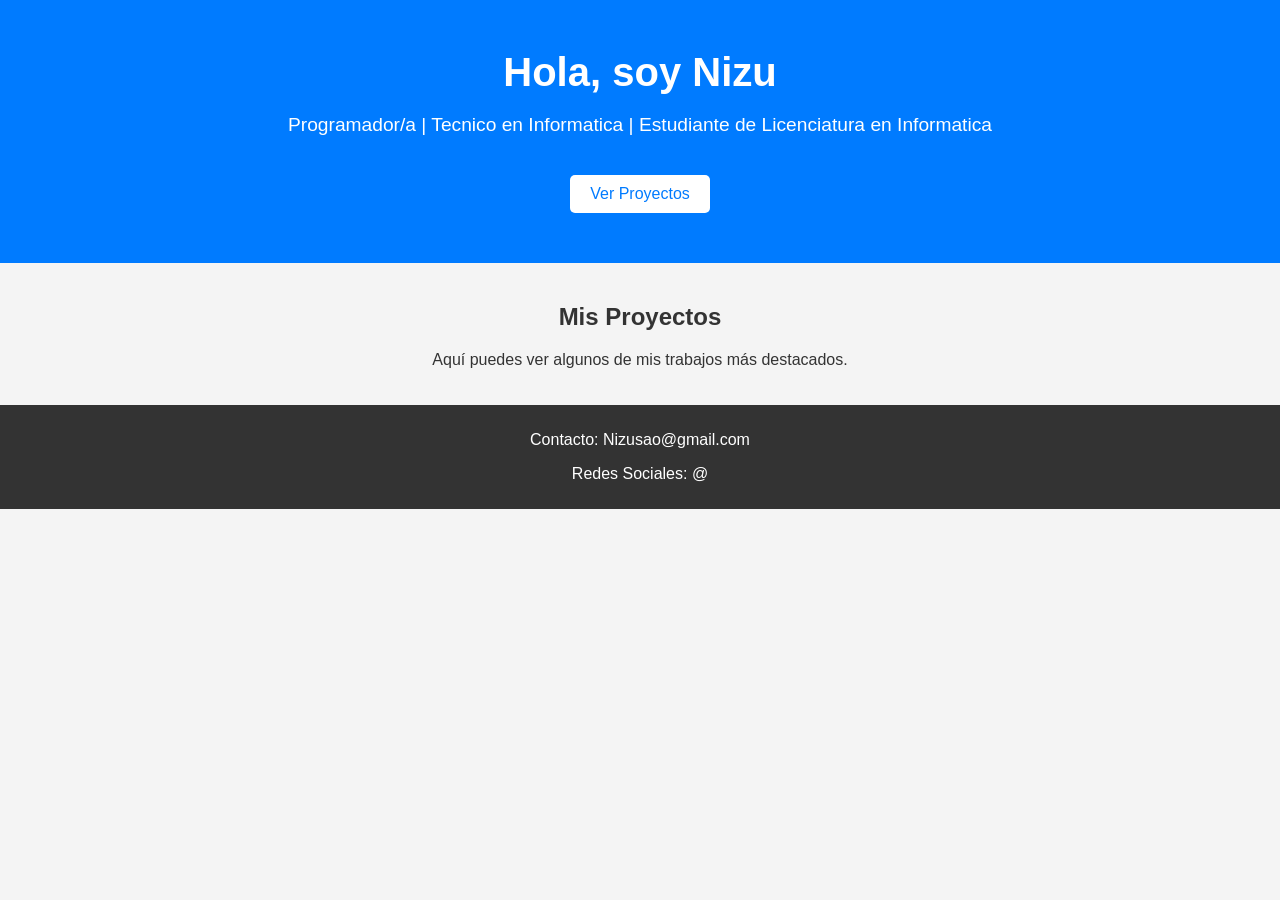
<file: index.html>
<!DOCTYPE html>
<html lang="es">
<head>
    <meta charset="UTF-8">
    <meta name="viewport" content="width=device-width, initial-scale=1.0">
    <title>Mi Portafolio</title>
    <link rel="stylesheet" href="index.css">
</head>
<body>
    <header>    
        <h1>Hola, soy Nizu</h1>
        <p>Programador/a | Tecnico en Informatica | Estudiante de Licenciatura en Informatica</p>
        <a href="Proyectos/pro.html" class="btn">Ver Proyectos</a>
    </header>
    <section id="proyectos">
        <h2>Mis Proyectos</h2>
        <p>Aquí puedes ver algunos de mis trabajos más destacados.</p>
        <!-- Aquí puedes agregar enlaces a tus proyectos -->
    </section>
    <footer>
        <p>Contacto: Nizusao@gmail.com</p>
        <p>Redes Sociales: @</p>
    </footer>
</body>
</html>
</file>
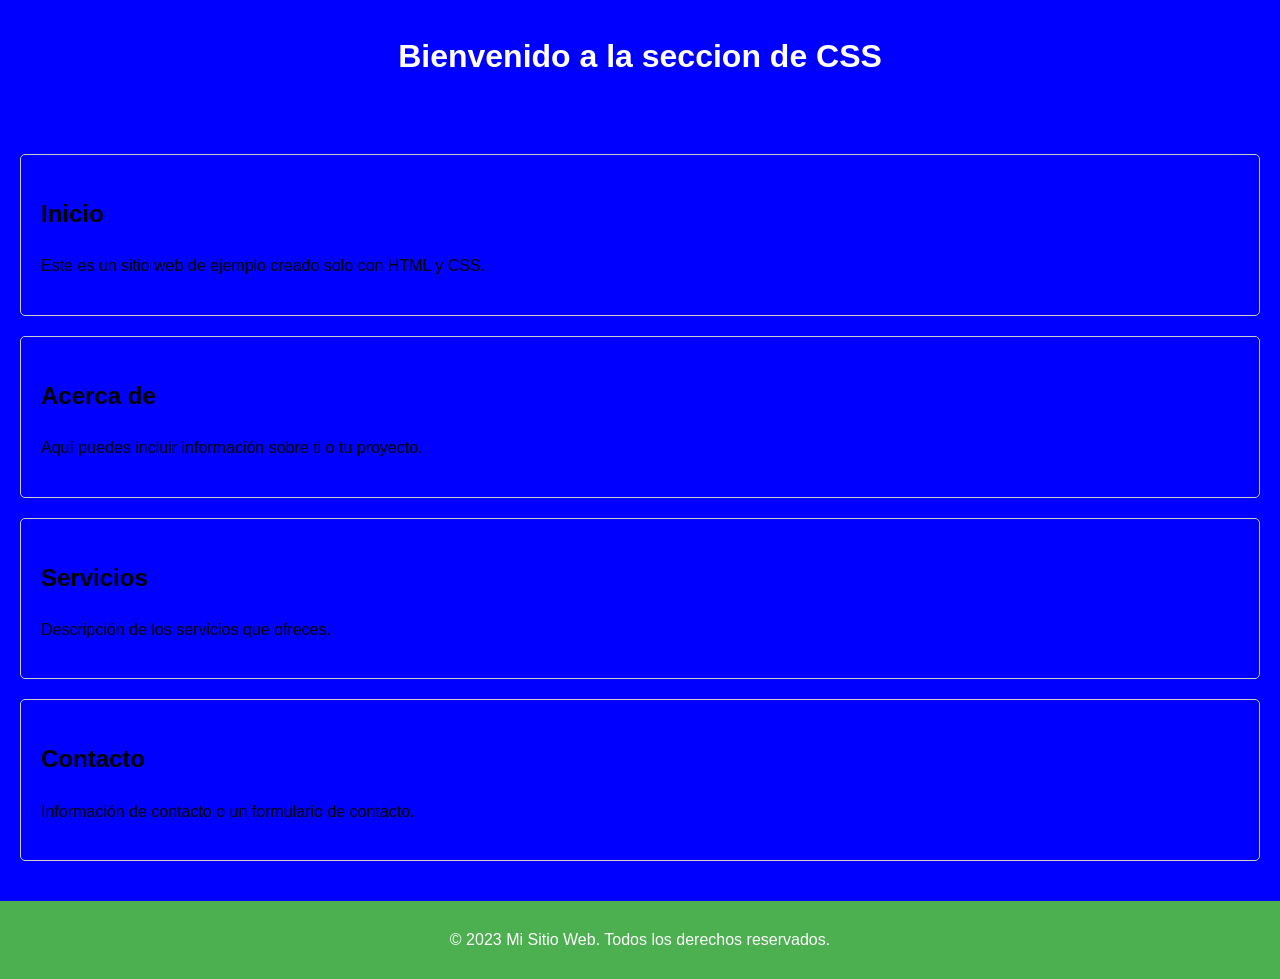
<file: Proyectos/paginas/CSS/index.html>
<!DOCTYPE html>
<html lang="es">
<head>
    <meta charset="UTF-8">
    <meta name="viewport" content="width=device-width, initial-scale=1.0">
    <link rel="stylesheet" href="styles.css">
    <title>CSS</title>
</head>
<body>
    <header>
        <h1>Bienvenido a la seccion de CSS</h1>
    </header>

    <main>
        <section id="home">
            <h2>Inicio</h2>
            <p>Este es un sitio web de ejemplo creado solo con HTML y CSS.</p>
        </section>

        <section id="about">
            <h2>Acerca de</h2>
            <p>Aquí puedes incluir información sobre ti o tu proyecto.</p>
        </section>

        <section id="services">
            <h2>Servicios</h2>
            <p>Descripción de los servicios que ofreces.</p>
        </section>

        <section id="contact">
            <h2>Contacto</h2>
            <p>Información de contacto o un formulario de contacto.</p>
        </section>
    </main>

    <footer>
        <p>&copy; 2023 Mi Sitio Web. Todos los derechos reservados.</p>
    </footer>
</body>
</html>
</file>
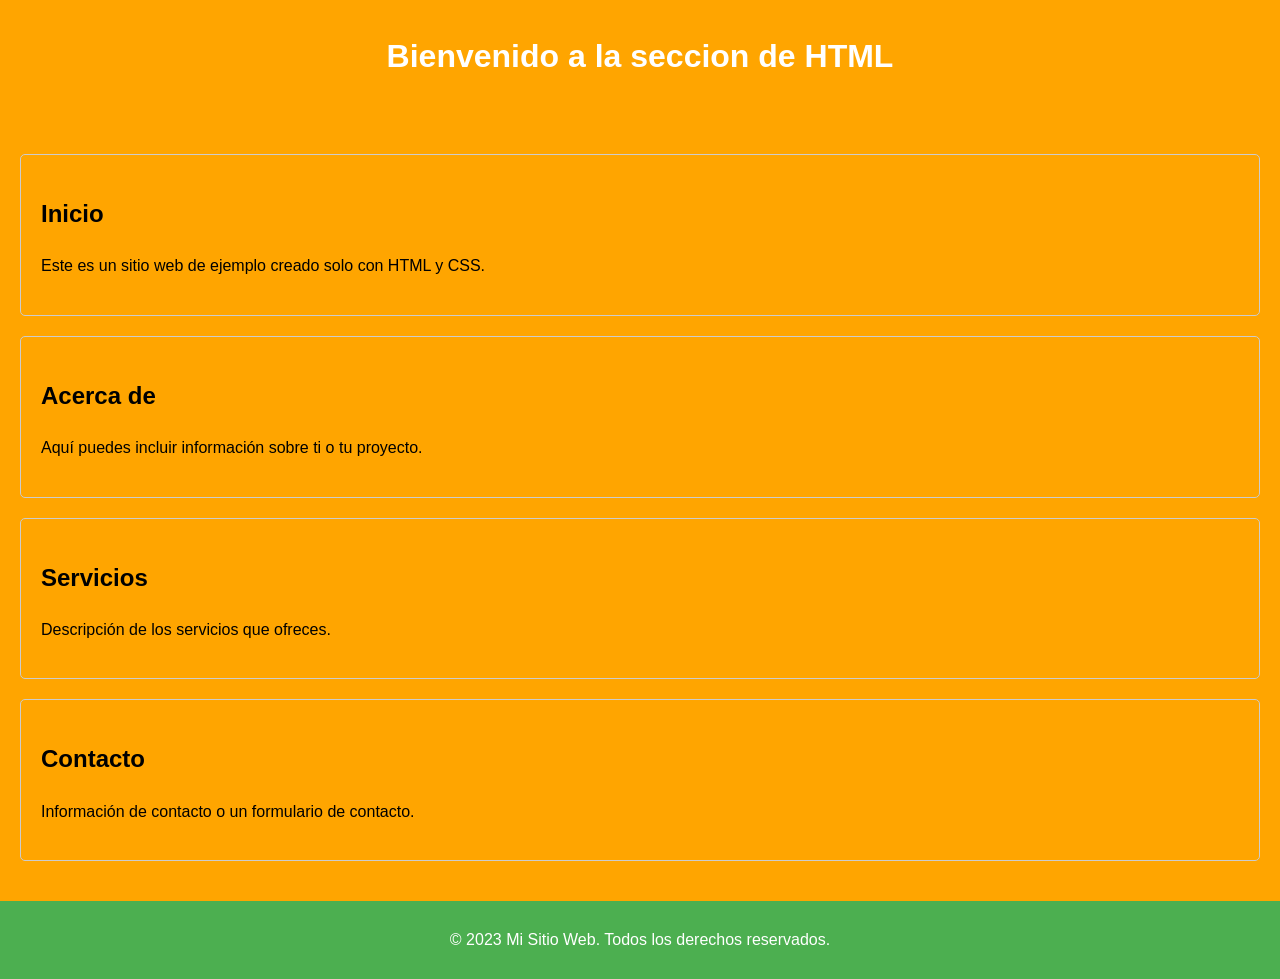
<file: Proyectos/paginas/HTML/index.html>
<!DOCTYPE html>
<html lang="es">
<head>
    <meta charset="UTF-8">
    <meta name="viewport" content="width=device-width, initial-scale=1.0">
    <link rel="stylesheet" href="styles.css">
    <title>HTML</title>
</head>
<body>
    <header>
        <h1>Bienvenido a la seccion de HTML</h1>
      
    </header>

    <main>
        <section id="home">
            <h2>Inicio</h2>
            <p>Este es un sitio web de ejemplo creado solo con HTML y CSS.</p>
        </section>

        <section id="about">
            <h2>Acerca de</h2>
            <p>Aquí puedes incluir información sobre ti o tu proyecto.</p>
        </section>

        <section id="services">
            <h2>Servicios</h2>
            <p>Descripción de los servicios que ofreces.</p>
        </section>

        <section id="contact">
            <h2>Contacto</h2>
            <p>Información de contacto o un formulario de contacto.</p>
        </section>
    </main>

    <footer>
        <p>&copy; 2023 Mi Sitio Web. Todos los derechos reservados.</p>
    </footer>
</body>
</html>
</file>
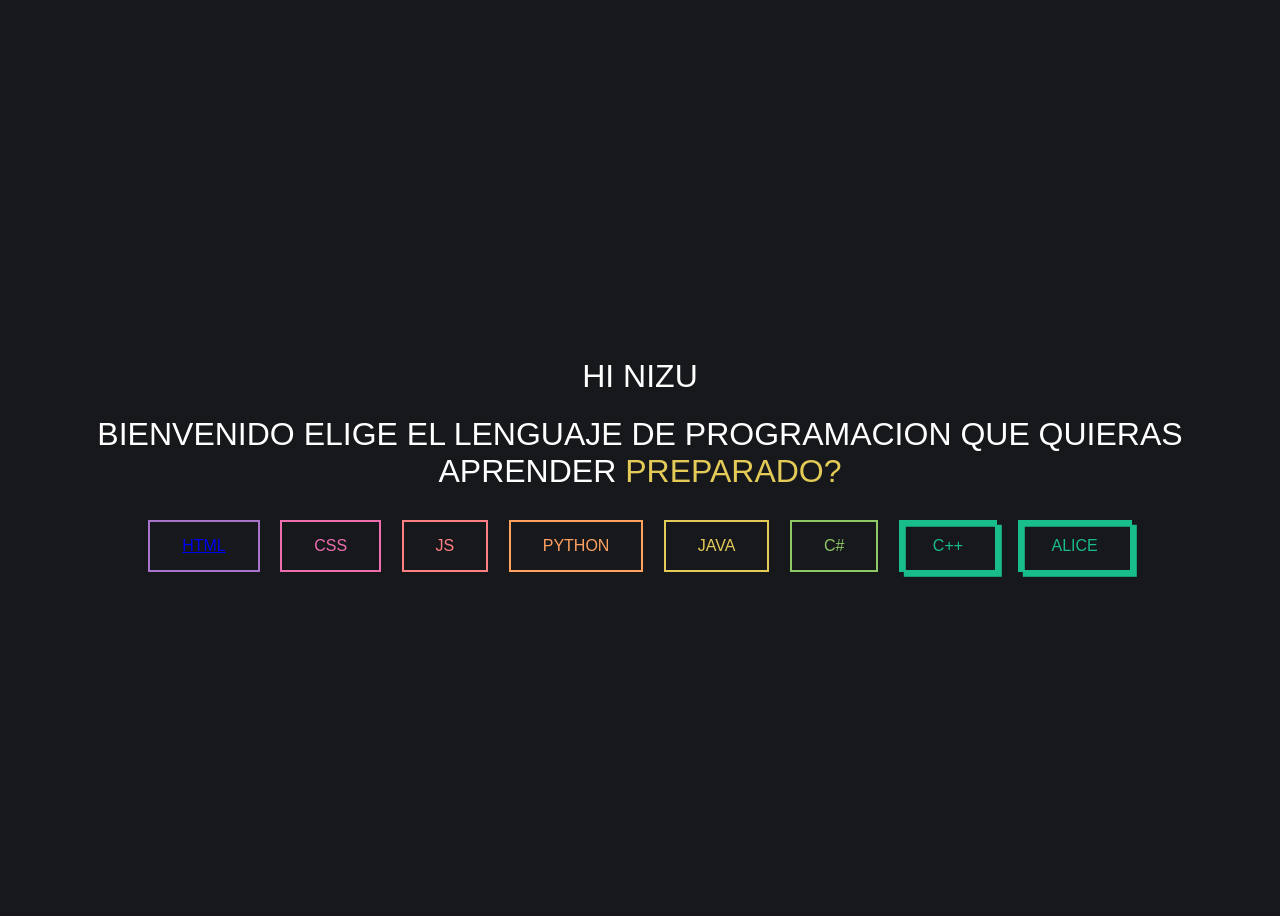
<file: Proyectos/pro.html>
<!DOCTYPE html>
<html lang="en">
<head>
    <meta charset="UTF-8">
    <meta name="viewport" content="width=device-width, initial-scale=1.0">
    <title>Document</title>
    <link rel="stylesheet" href="pro.css">


</head>
<body>
    <div class="buttons">
        <h1>HI NIZU</h1>
        <h1>BIENVENIDO ELIGE EL LENGUAJE DE PROGRAMACION QUE QUIERAS APRENDER <code>PREPARADO?</code></h1>
        <button class="fill"><a href="paginas/HTML/index.html">HTML</a></button>
        <button class="pulse">CSS</button>
        <button class="close">JS</button>
        <button class="raise">PYTHON</button>
        <button class="up">JAVA</button>
        <button class="slide">C#</button>
        <button class="offset">C++</button>
        <button class="offset">ALICE</button>
      </div>
</body>
</html>
</file>
<file: index.css>
body {
    font-family: Arial, sans-serif;
    margin: 0;
    padding: 0;
    background-color: #f4f4f4;
    color: #333;
}

header {
    background: #007BFF;
    color: white;
    padding: 50px 20px;
    text-align: center;
}

header h1 {
    margin: 0;
    font-size: 2.5em;
}

header p {
    font-size: 1.2em;
}

.btn {
    display: inline-block;
    margin-top: 20px;
    padding: 10px 20px;
    background: white;
    color: #007BFF;
    text-decoration: none;
    border-radius: 5px;
}

section {
    padding: 20px;
    text-align: center;
}

footer {
    background: #333;
    color: white;
    text-align: center;
    padding: 10px 0;
    position: relative;
    bottom: 0;
    width: 100%;
}
</file>
<file: Proyectos/paginas/CSS/styles.css>
body {
    font-family: Arial, sans-serif;
    margin: 0;
    padding: 0;
    line-height: 1.6;
    background-color:blue;
}

header {
    background: blue;
    color: white;
    padding: 10px 0;
    text-align: center;
}

nav ul {
    list-style: none;
    padding: 0;
}

nav ul li {
    display: inline;
    margin: 0 15px;
}

nav ul li a {
    color: white;
    text-decoration: none;
}

main {
    padding: 20px;
}


section {
    margin: 20px 0;
    padding: 20px;
    border: 1px solid #ccc;
    border-radius: 5px;
}

footer {
    text-align: center;
    padding: 10px 0;
    background: #4CAF50;
    color: white;
    position: relative;
    bottom: 0;
    width: 100%;
}
</file>
<file: Proyectos/paginas/HTML/styles.css>
body {
    font-family: Arial, sans-serif;
    margin: 0;
    padding: 0;
    line-height: 1.6;
    background-color:orange;
}

header {
    background: orange;
    color: white;
    padding: 10px 0;
    text-align: center;
}

nav ul {
    list-style: none;
    padding: 0;
}

nav ul li {
    display: inline;
    margin: 0 15px;
}

nav ul li a {
    color: white;
    text-decoration: none;
}

main {
    padding: 20px;
}


section {
    margin: 20px 0;
    padding: 20px;
    border: 1px solid #ccc;
    border-radius: 5px;
}

footer {
    text-align: center;
    padding: 10px 0;
    background: #4CAF50;
    color: white;
    position: relative;
    bottom: 0;
    width: 100%;
}
</file>
<file: Proyectos/pro.css>
.fill:hover, .fill:focus {
  box-shadow: inset 0 0 0 2em var(--hover);
}

.pulse:hover, .pulse:focus {
  animation: pulse 1s;
  box-shadow: 0 0 0 2em transparent;
}

@keyframes pulse {
  0% {
    box-shadow: 0 0 0 0 var(--hover);
  }
}

.close:hover, .close:focus {
  box-shadow: inset -3.5em 0 0 0 var(--hover), inset 3.5em 0 0 0 var(--hover);
}

.raise:hover, .raise:focus {
  box-shadow: 0 0.5em 0.5em -0.4em var(--hover);
  transform: translateY(-0.25em);
}

.up:hover, .up:focus {
  box-shadow: inset 0 -3.25em 0 0 var(--hover);
}

.slide:hover, .slide:focus {
  box-shadow: inset 6.5em 0 0 0 var(--hover);
}

.offset {
  box-shadow: 0.3em 0.3em 0 0 var(--color), inset 0.3em 0.3em 0 0 var(--color);
}

.offset:hover, .offset:focus {
  box-shadow: 0 0 0 0 var(--hover), inset 6em 3.5em 0 0 var(--hover);
}

.fill {
  --color: #a972cb;
  --hover: #c7a1e6;
}

.pulse {
  --color: #ef6eae;
  --hover: #f7b6d4;
}

.close {
  --color: #ff7f82;
  --hover: #ffc5b5;
}

.raise {
  --color: #ffa260;
  --hover: #ffd7a5;
}

.up {
  --color: #e4cb58;
  --hover: #f2e6a5;
}

.slide {
  --color: #8fc866;
  --hover: #b3e6a5;
}

.offset {
  --color: #19bc8b;
  --hover: #34d6a5;
}

button {
  color: var(--color);
  transition: 0.25s;
}

button:hover, button:focus {
  border-color: var(--hover);
  color: #fff;
}

body {
  color: #fff;
  background: hsl(227, 10%, 10%);
  font: 300 1em 'Fira Sans', sans-serif;
  justify-content: center;
  align-content: center;
  align-items: center;
  text-align: center;
  min-height: 100vh;
  display: flex;
}

button {
  background: none;
  border: 2px solid;
  font: inherit;
  line-height: 1;
  margin: 0.5em;
  padding: 1em 2em;
}

h1 {
  font-weight: 400;
}

code {
  color: #e4cb58;
  font: inherit;
}
</file>
